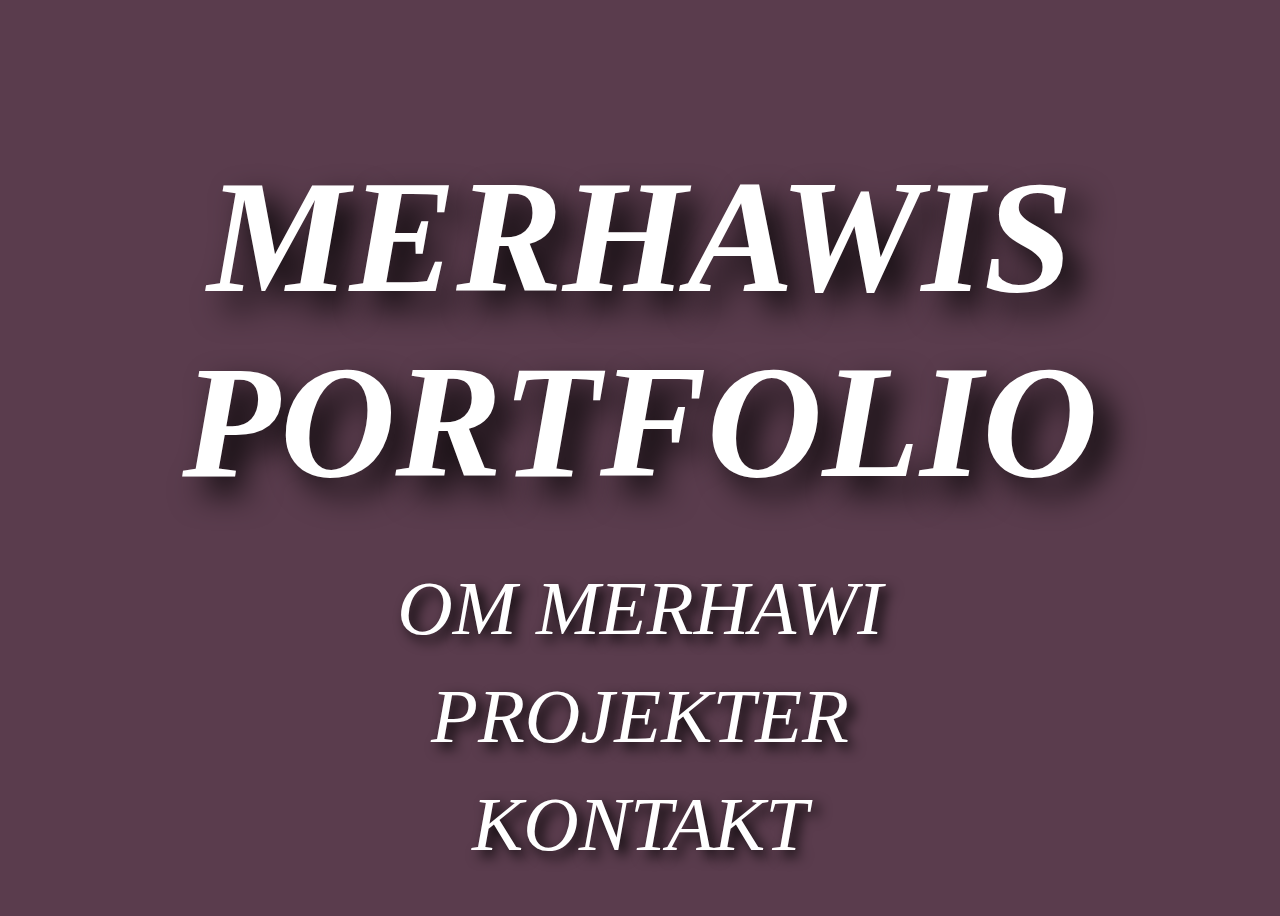
<file: index.html>
<!DOCTYPE html>
<html lang="en">
<head>
    <meta charset="UTF-8">
    <meta name="viewport" content="width=device-width, initial-scale=1.0">
    <link rel="stylesheet" href="style.css">
    <title>Home</title>
</head>
<body>
    <h1>MERHAWIS PORTFOLIO</h1>
    <div class="nav-links">
        <a href="om-merhawi.html">OM MERHAWI</a>
        <a href="projekter.html">PROJEKTER</a>
        <a href="kontakt.html">KONTAKT</a>
</div>
</body>
</html>
</file>
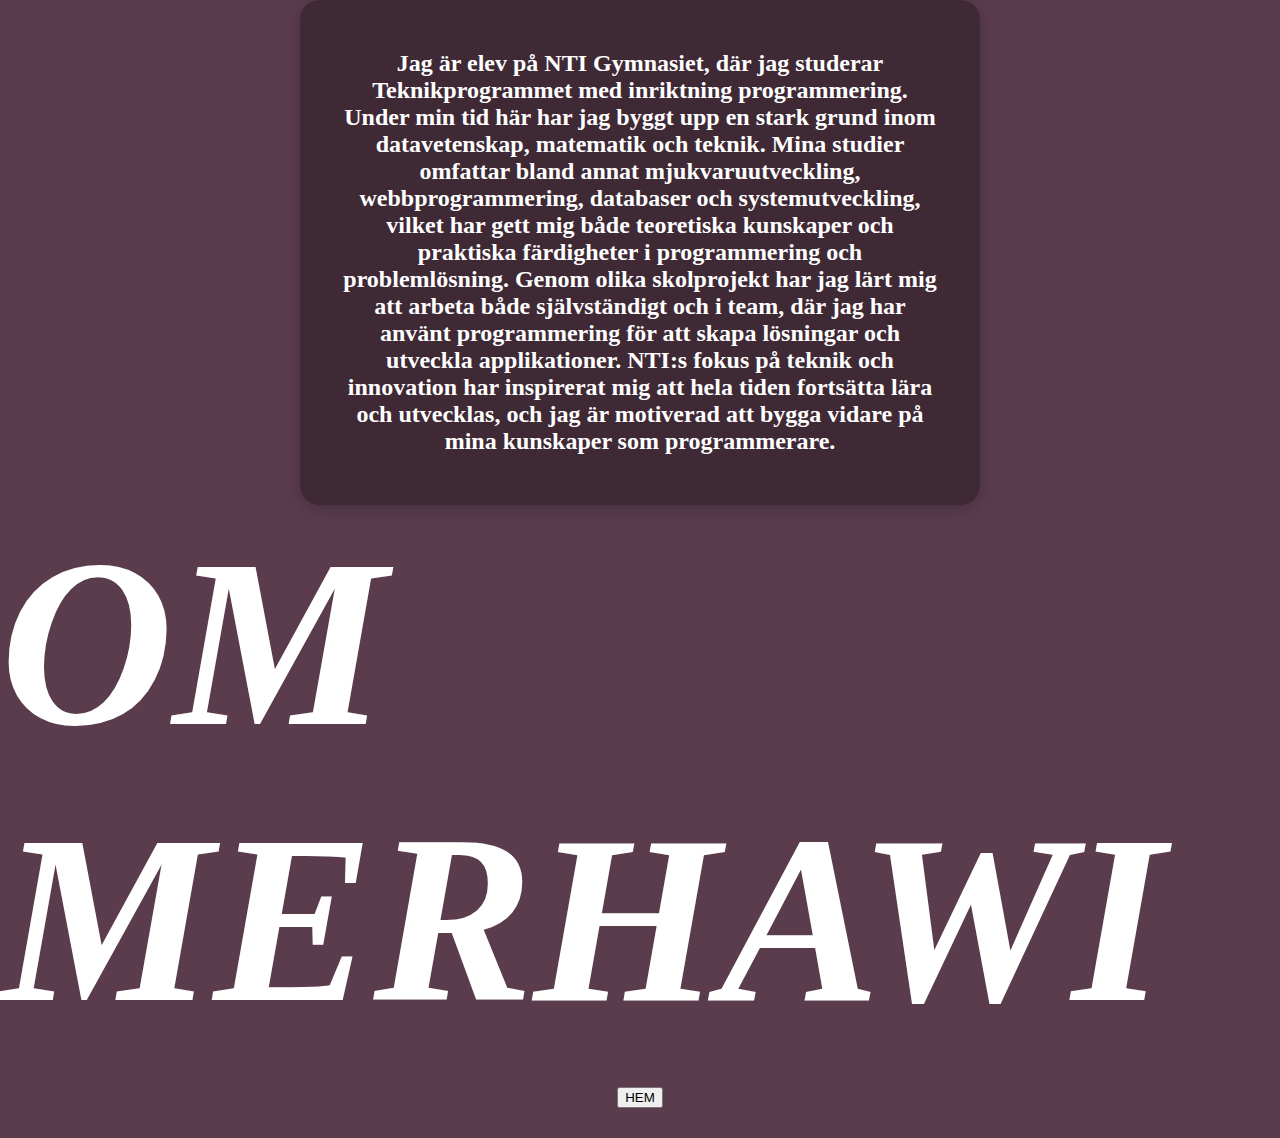
<file: om-merhawi.html>
<!DOCTYPE html>
<html lang="en">
<head>
    <meta charset="UTF-8">
    <meta name="viewport" content="width=device-width, initial-scale=1.0">
    <link rel="stylesheet" href="style1.css">
    <title>Om Merhawi</title>
</head>
<body>
   <div class="parent-container">
    <div class="vheroo">
        <h2>Jag är elev på NTI Gymnasiet, där jag studerar Teknikprogrammet med inriktning programmering. Under min tid här har jag byggt upp en stark grund inom datavetenskap, matematik och teknik. Mina studier omfattar bland annat mjukvaruutveckling, webbprogrammering, databaser och systemutveckling, vilket har gett mig både teoretiska kunskaper och praktiska färdigheter i programmering och problemlösning.

Genom olika skolprojekt har jag lärt mig att arbeta både självständigt och i team, där jag har använt programmering för att skapa lösningar och utveckla applikationer. NTI:s fokus på teknik och innovation har inspirerat mig att hela tiden fortsätta lära och utvecklas, och jag är motiverad att bygga vidare på mina kunskaper som programmerare.</h2>
    </div>
       
        <div class="heroo">
            <h1>OM MERHAWI</h1>
        </div>
        <div class="smallText">
          <a href="index.html"><button>HEM</button></a>
        </div>
 </div>
</body>
</html>
</file>
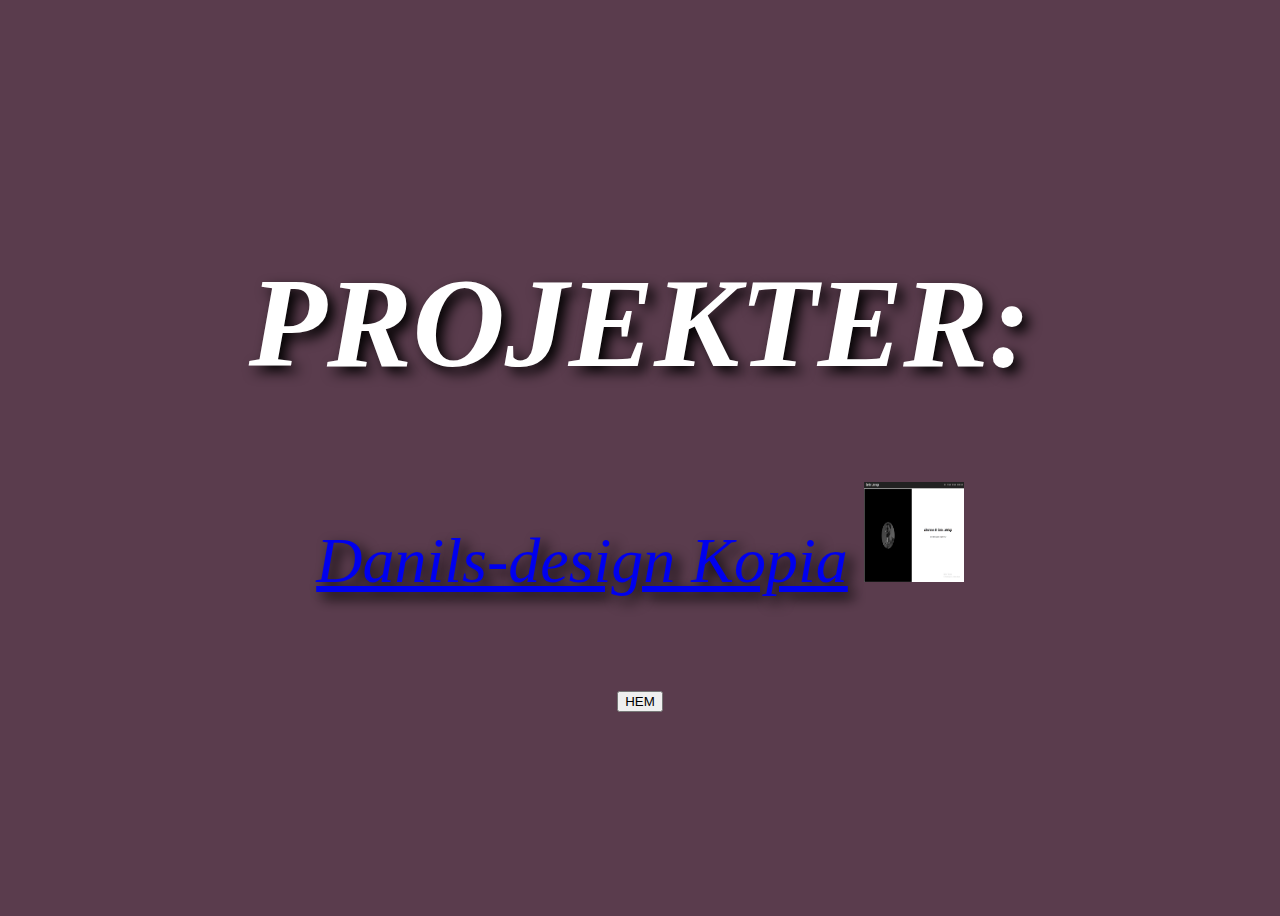
<file: projekter.html>
<!DOCTYPE html>
<html lang="en">
<head>
    <meta charset="UTF-8">
    <meta name="viewport" content="width=device-width, initial-scale=1.0">
    <link rel="stylesheet" href="style2.css">
    <title>projekter</title>
</head>
<body>
    <div class="container">
        <div class="center-group">
            <h1>PROJEKTER:</h1>
            <a href="https://crisbrizzy.github.io/Danils-design/">Danils-design Kopia</a>
            <img src="image.png">
        </div>
        <div class="smallText">
          <a href="index.html"><button>HEM</button></a>
        </div>
    </div>
</body>
</html>
</file>
<file: style.css>
body {
    background-color: rgb(90,60,77);
    text-align: center;
    font-style: italic;
    min-height: 100vh;
    display: flex;
    flex-direction:column;
    justify-content: center;
    align-items: center;
}

h1 {
    font-size: 10em;
    color: white;
    margin-bottom: 40px;
    text-shadow: black 0.1em 0.1em 0.2em;

}
.nav-links {
    display: flex;
    flex-direction: column;
    align-items: center;
    margin-top: 0px;
    font-size: 4em;
    text-shadow: black 0.1em 0.1em 0.2em;
}
a {
    display: inline-block;
    margin: 10px;
    font-size: 1.2em;
    color: white;
    text-decoration: none;
}
</file>
<file: style1.css>
body {
    background-color: rgb(90, 60, 77);
    min-height: 100vh;
    margin: 0;
    display: flex;
    justify-content: center;
    align-items: center;
}
h1 {
    font-size: 15em;
    color: white;
    font-style: italic;
    margin: 0;
}
.vheroo {
    text-align: center;
    color: white;
    background-color: rgba(0,0,0,0.3); /* semi-transparent black */
    padding: 30px 40px;
    border-radius: 20px;
    box-shadow: 0 4px 16px rgba(0,0,0,0.2); /* optional: adds a shadow */
    max-width: 600px;
    margin: 0 auto;
}
.smallText {
    font-size: 1em;
    color: white;
    text-shadow: black 0.1em 0.1em 0.2em;
    margin: 20px;
    text-align: center;
    font-style: italic;
    padding: 10px;
    background-color: rgb(90, 60, 77);
}
</file>
<file: style2.css>
body {
    background-color:  rgb(90, 60, 77);
}
.container {
    text-align: center;
    font-style: italic;
    min-height: 100vh;
    display: flex;
    flex-direction: column;
    justify-content: center;
    align-items: center;
    gap: 20px;
    padding: left 20px; ;
    color: white;
    font-size: 4em;
    text-shadow: black 0.1em 0.1em 0.2em;
    
}
img {
    width: 100px;
    height: 100px;
    
}
.smallText {
    font-size: 1em;
    color: white;
    text-shadow: black 0.1em 0.1em 0.2em;
    margin: 20px;
    text-align: center;
    font-style: italic;
    padding: 10px;
    background-color: rgb(90, 60, 77);
}
</file>
